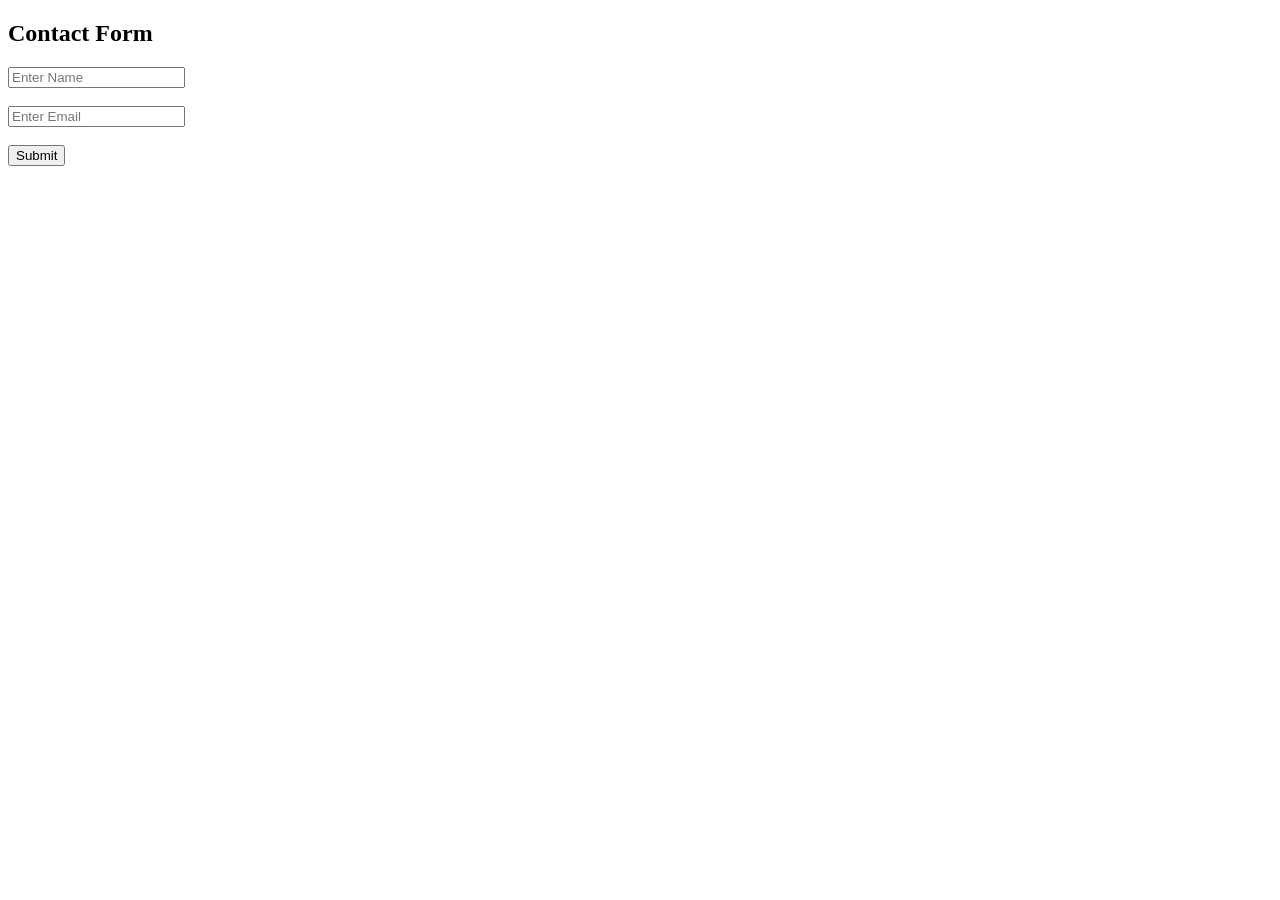
<file: form.html>
<!DOCTYPE html>
<html>
<head>
  <title>Contact Form</title>
</head>
<body>

<h2>Contact Form</h2>

<form id="contactForm">
  <input type="text" name="name" placeholder="Enter Name" required><br><br>
  <input type="email" name="email" placeholder="Enter Email" required><br><br>
  <button type="submit">Submit</button>
</form>

<script>
document.getElementById("contactForm").addEventListener("submit", function(e) {
  e.preventDefault();

  // simulate form success
  alert("Form submitted successfully!");

  // send event to GTM
  dataLayer.push({
    event: "form_submit",
    form_name: "contact_form"
  });
});
</script>

</body>
</html>
</file>
